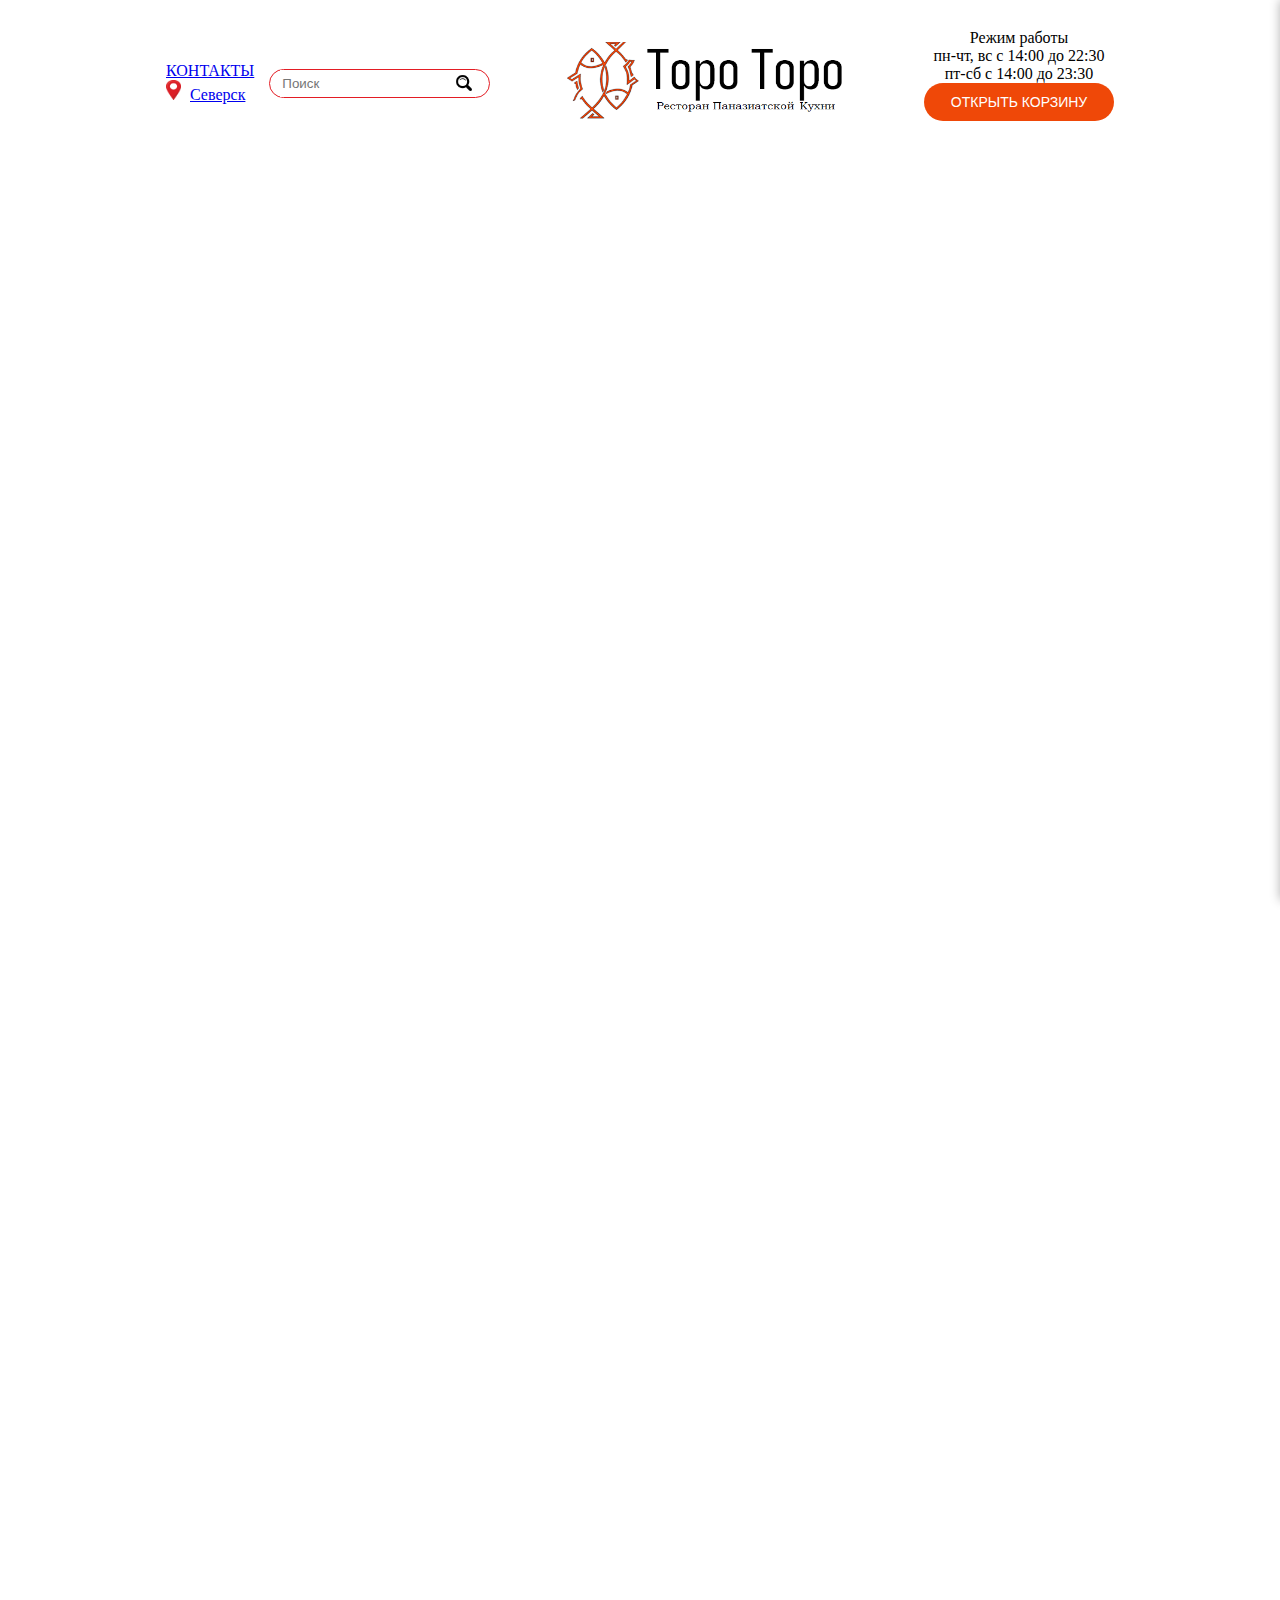
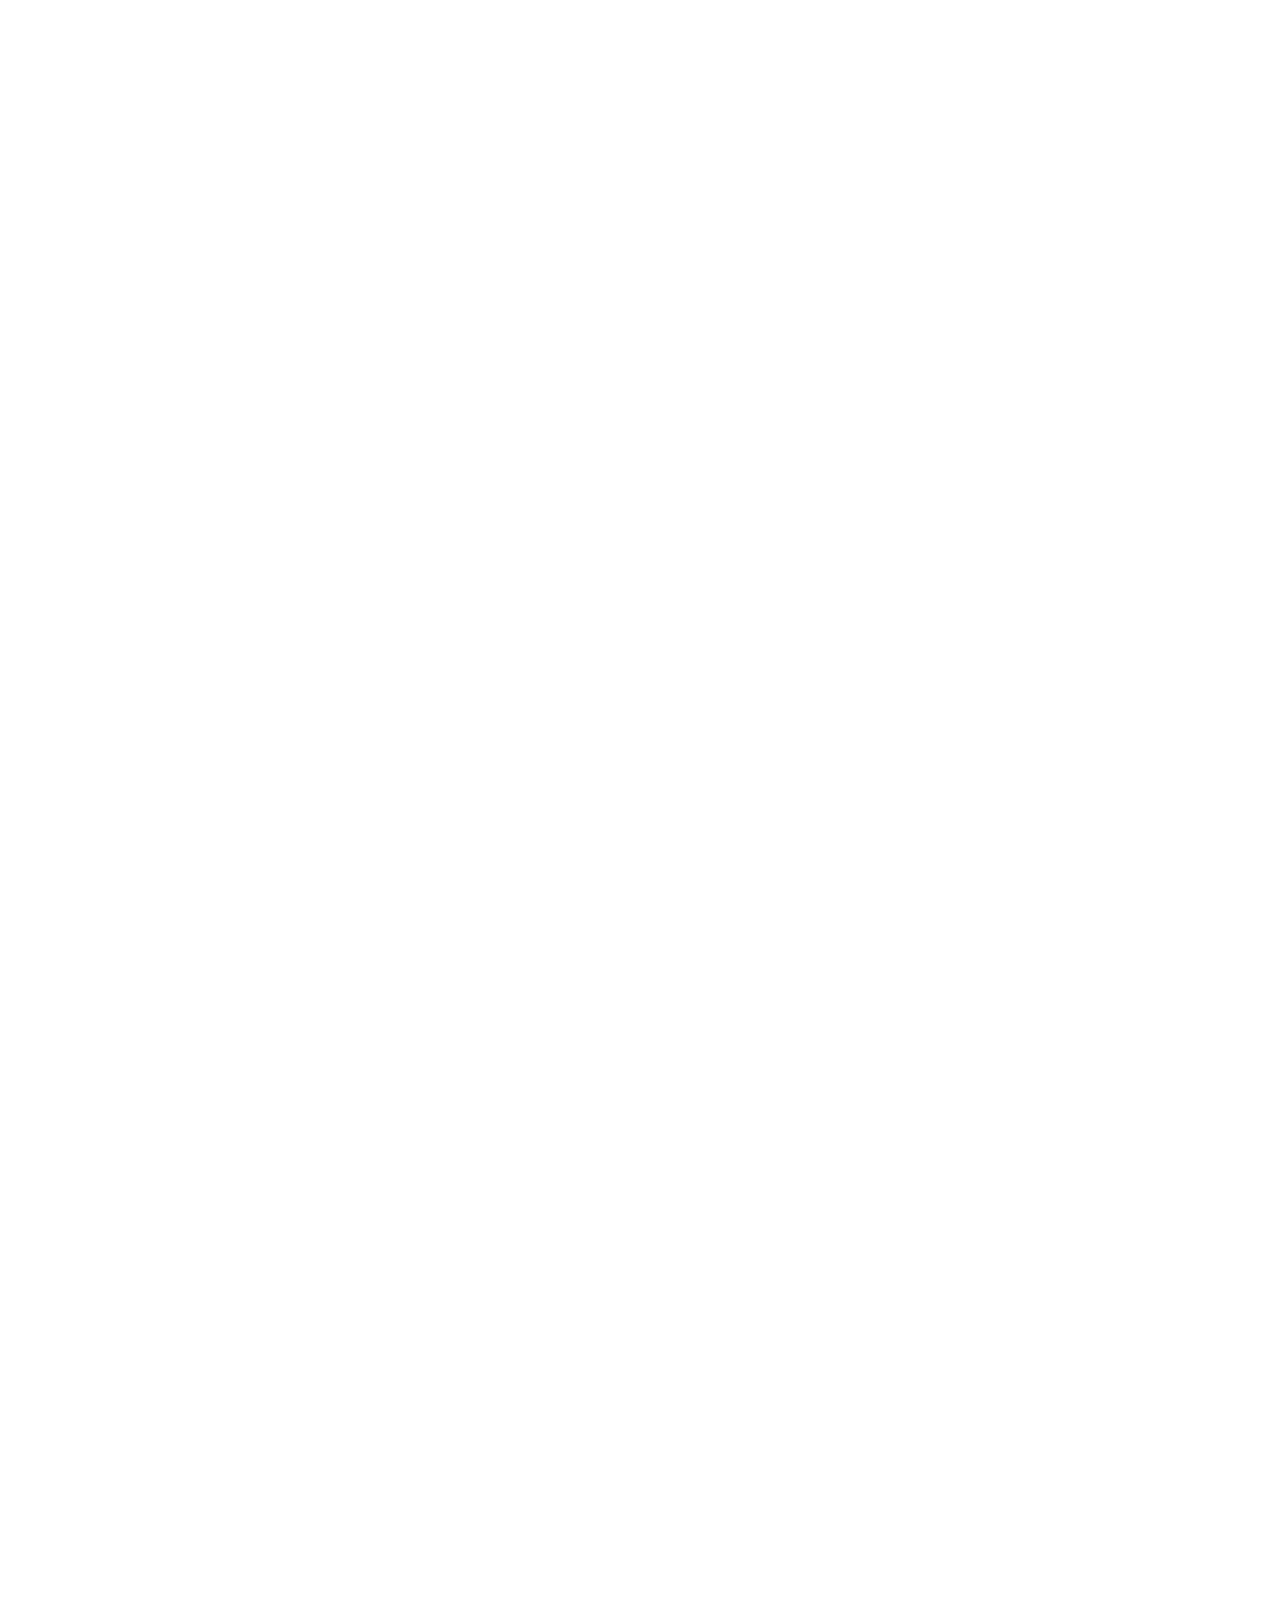
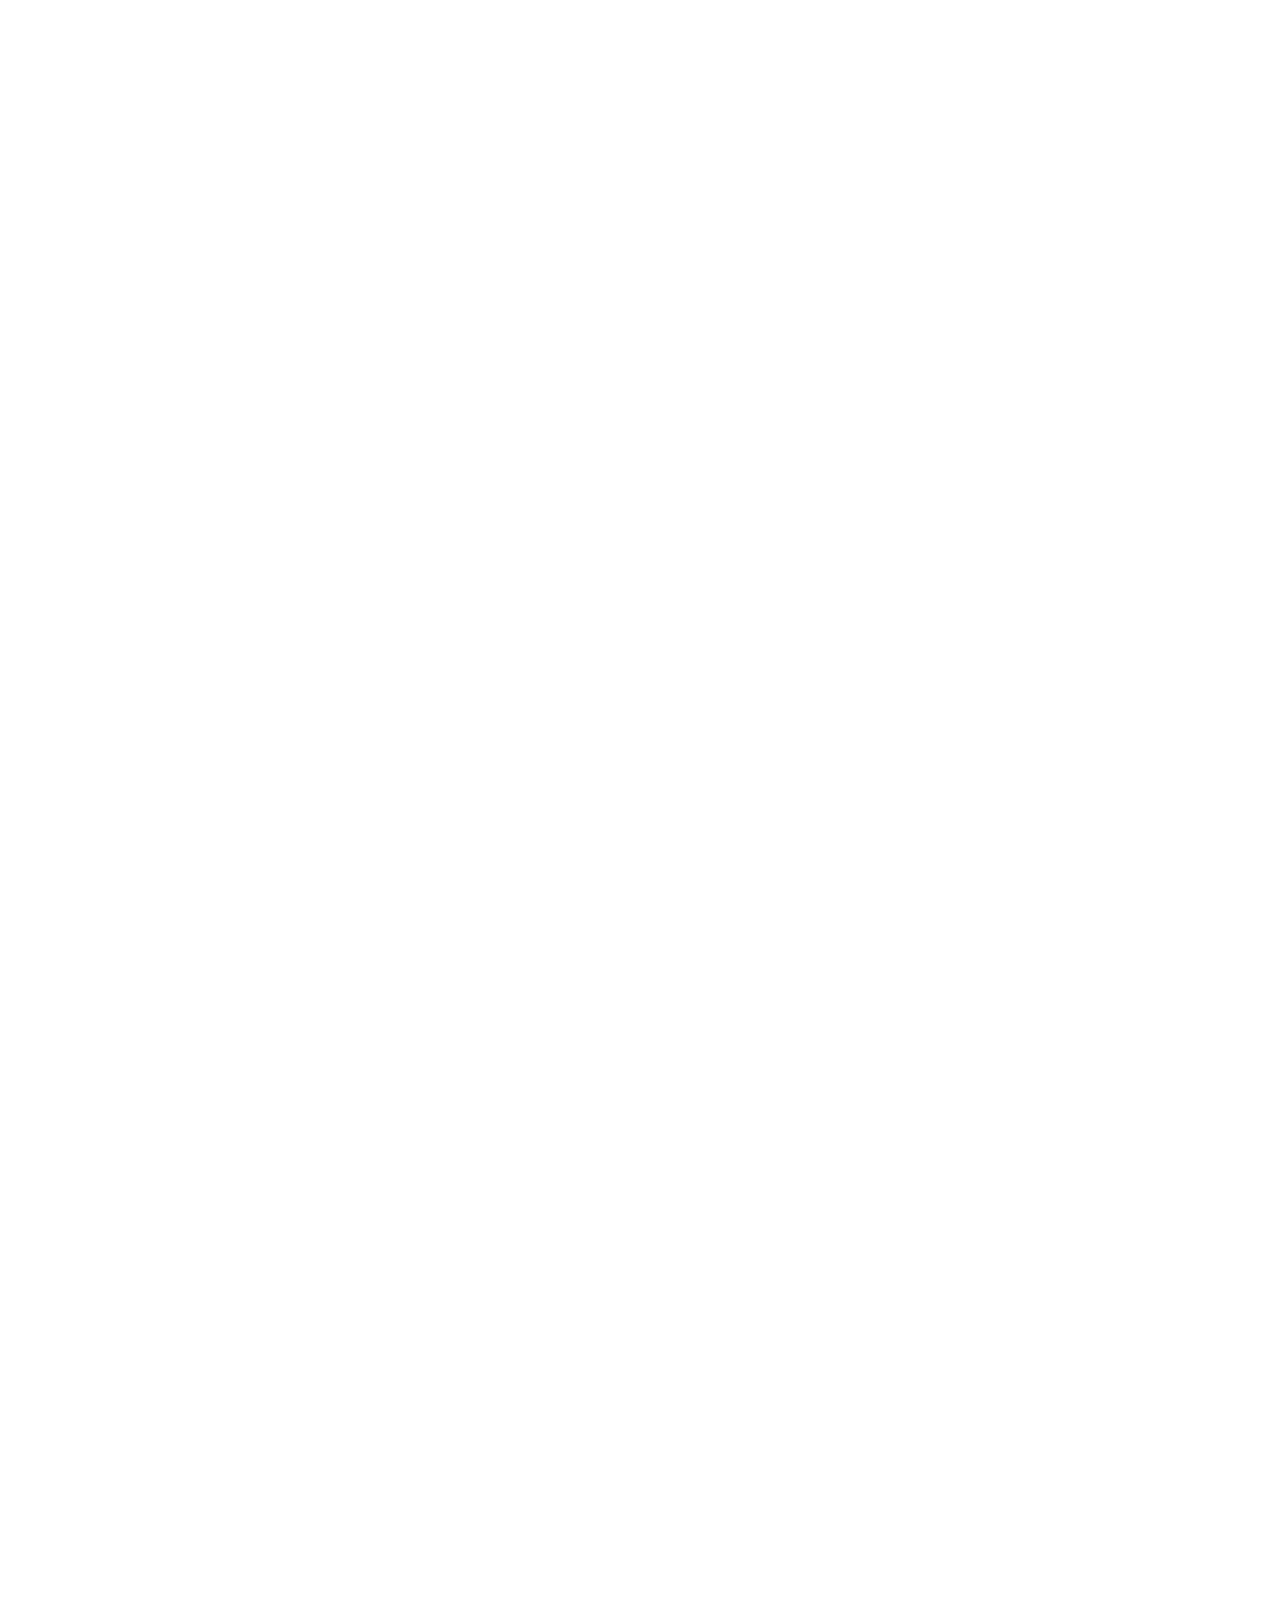
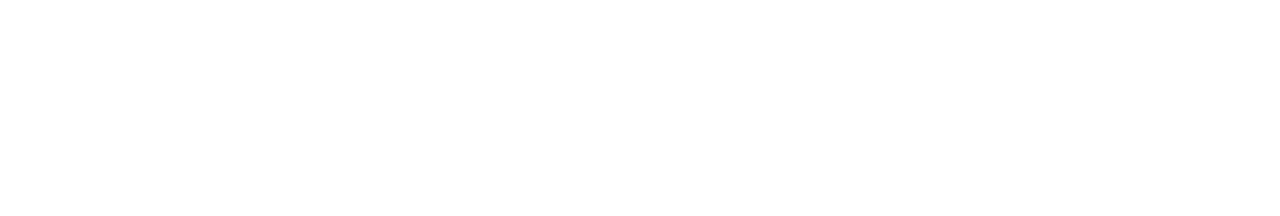
<file: i.html>
<!DOCTYPE html>
<html lang="en">
  <head>
    <meta charset="UTF-8" />
    <meta name="viewport" content="width=device-width, initial-scale=1.0" />
    <link rel="stylesheet" href="s.css" />
    <title>Document</title>
  </head>
  <body>
    <header class="header">
      <div class="navpanel">
        <div class="navpanel__flex">
          <div class="flex__hidden active">
            <div class="category">
              <a href="#cat1" class="category__link cat1">Роллы</a>
              <a href="#cat2" class="category__link cat2">Темпура</a>
              <a href="#cat3" class="category__link cat3">Запеченые роллы</a>
              <a href="#cat4" class="category__link cat4">Торо-доги</a>
              <a href="#cat6" class="category__link cat6">Супы</a>
              <a href="#cat7" class="category__link cat7">Мидии</a>
              <a href="#cat8" class="category__link cat8">Сеты</a>
              <a href="#cat9" class="category__link cat9">Напитки</a>
              <a href="#cat10" class="category__link cat10">Добавки</a>
            </div>
            <div class="menu">
              <input
                type="checkbox"
                id="burger-checkbox"
                class="burger-checkbox"
              />
              <label for="burger-checkbox" class="burger"></label>
              <ul class="menu-list">
                <li><a href="#cat1" class="menu-item">Роллы</a></li>
                <li></li>
                <li><a href="#cat2" class="menu-item">Темпура</a></li>
                <li></li>
                <li><a href="#cat3" class="menu-item">Запеченые роллы</a></li>
                <li></li>
                <li><a href="#cat4" class="menu-item">Торо-доги</a></li>
                <li></li>
                <li><a href="#cat6" class="menu-item">Супы</a></li>
                <li></li>
                <li><a href="#cat7" class="menu-item">Мидии</a></li>
                <li></li>
                <li><a href="#cat8" class="menu-item">Сеты</a></li>
                <li></li>
                <li><a href="#cat9" class="menu-item">Напитки</a></li>
                <li></li>
                <li><a href="#cat10" class="menu-item">Добавки</a></li>
                <li></li>
              </ul>
            </div>
          </div>
          <div class="flex__left disable">
            <div class="left__contacts">
              <div class="contacts__text">
                <div class="contacts">
                  <a class="contacts__navbar" href="tel:+79095427774"
                    >КОНТАКТЫ</a
                  >
                </div>
                <div class="city">
                  <img class="geolock" src="img/geo.png" alt="geo" srcset="" />
                  <a
                    class="contacts__navbar"
                    target="_blank"
                    href="https://maps.app.goo.gl/Jvub3HZUWTBL8NVt7"
                  >
                    Северск</a
                  >
                </div>
              </div>
              <div class="search__container">
                <div class="search__flex">
                  <div class="search__flexbox">
                    <input
                      type="text"
                      id="searchInput"
                      placeholder="Поиск"
                      class="search"
                      oninput="searchProducts()"
                    />
                    <img class="lupa" src="img/lupa.png" alt="" srcset="" />
                  </div>
                  <button class="close__search" style="display: none">X</button>
                </div>
                <div id="searchResultsContainer" style="display: none">
                  <div id="searchResults"></div>
                </div>
              </div>
            </div>
          </div>
          <div class="flex__middle disable">
            <div class="logos">
              <img loading="lazy" srcset="img/logo.png" class="logo1" />
              <img loading="lazy" srcset="img/logo_min.png" class="logo2" />
            </div>
          </div>

          <div class="flex__right">
            <div class="work__time">
              <div class="time__text">Режим работы</div>
              <div class="work__days">
                пн-чт, вс с 14:00 до 22:30
                <br />
                пт-сб с 14:00 до 23:30
              </div>
            </div>

            <div class="cart">
              <button class="offer" id="openCartBtn">Открыть корзину</button>
              <p class="summory"></p>
            </div>
            <div class="cart__container" id="cartContainer">
              <div class="shopping_cart">
                <div class="close-btn">X</div>
                <form class="form" method="post" action="./send.php" id="zakaz">
                  <div class="form__left">
                    <div class="inputs__left">
                      <input
                        required
                        name="name"
                        class="input-form input-name"
                        type="text"
                        placeholder="Ваше имя"
                      />
                      <input
                        required
                        name="tel"
                        class="input-form input-tel"
                        type="tel"
                        placeholder="Введите телефон"
                      />
                    </div>
                    <div class="delivery-block">
                      <h3>Способ доставки</h3>
                      <div class="checkbox">
                        <input
                          type="checkbox"
                          class="input-form checkbox"
                          name="samovuvoz"
                          id="samovuvoz"
                        />
                        <label class="checkbox__label" for="samovuvoz"
                          >Самовывоз г.Северск ул.Коммунистический 49б</label
                        >
                      </div>
                      <div class="checkbox">
                        <input
                          type="checkbox"
                          class="input-form checkbox"
                          name="dostavka"
                          id="dostavka"
                        />
                        <label class="checkbox__label" for="dostavka"
                          >Доставка</label
                        >
                      </div>
                    </div>

                    <div class="persons__block">
                      <input
                        required
                        name="home"
                        class="input-form input-address"
                        type="text"
                        placeholder="Введите улицу,дом,подъезд, квартира *"
                      />
                      <input
                        class="input-form"
                        required
                        name="count_pers"
                        placeholder="Количество персон"
                        type="number"
                      />
                    </div>
                  </div>
                  <div class="form__right">
                    <div class="delivery-days">
                      <input
                        type="text"
                        class="input-form"
                        list="browsers"
                        id="my-browser"
                        name="my-browser"
                        placeholder="Способ оплаты"
                      />
                      <datalist id="browsers">
                        <option value="Наличными"></option>
                        <option value="Картой"></option>
                      </datalist>
                      <input
                        class="input-form promo-code-input"
                        name="promokod"
                        placeholder="Промокод"
                        type="text"
                      />
                      <button class="promo-code-btn">Применить</button>
                    </div>
                    <input
                      type="text"
                      class="input-form comment"
                      placeholder="Коментарий к заказу"
                    />
                  </div>

                  <button class="btn-order">Заказать</button>
                  <p class="dostavka">
                    Минимальная сумма заказа на бесплатную доставку 800р
                  </p>
                </form>
              </div>
              <div class="cart-right">
                <div class="predupred">
                  <p>
                    Обратите внимание, что соусы и добавки продаются отдельно
                  </p>
                  <div class="dops__btn">
                    <a href="#cat10" class="pred-btn">Перейти к добавкам</a>
                  </div>
                </div>
                <h2 class="card-title">Корзина</h2>

                <hr class="card-hr" />
                <div
                  class="input-data"
                  type="hidden"
                  name="product"
                  value=""
                ></div>
                <input
                  class="input-price"
                  type="hidden"
                  name="price"
                  value=""
                />
                <input class="input-name" type="hidden" name="name" value="" />
                <input
                  class="input-order"
                  type="hidden"
                  name="order"
                  value=""
                />
                <input type="hidden" name="act" value="order" />
                <div class="summa">
                  Сумма заказа:
                  <p class="summo"></p>
                </div>
                <div class="of__btns">
                  <button class="closeCart" id="closeCartBtn">
                    Закрыть корзину
                  </button>
                  <button
                    id="submitCartButton"
                    type="submit"
                    class="get__offer"
                  >
                    Оформить заказ
                  </button>
                </div>
                <ul id="cartItems"></ul>
              </div>
            </div>
          </div>
        </div>
      </div>
    </header>
    <script src="menu.js"></script>
  </body>
</html>
</file>
<file: s.css>
body{
    height: 5000px;
}
.header {
  height: 150px;
  text-align: center;
  display: flex;
  width: 100%;
  justify-content: center;
  align-items: center;
}
.flex__left {
    display: flex;
}
.navpanel {
  display: flex;
  width: 100%;
  justify-content: center;
  align-items: center;
}

.navpanel__flex {
  width: 75%;
  display: flex;
  justify-content: space-between;
}
.menu {
  display: none;
}
.contacts__text{
    text-align: left;
    margin-right: 15px;
}
.left__contacts{
    display: flex;
    justify-content: space-around;
    align-items: center;
}
.search__flex {
  display: flex;
  justify-content: space-between;
  align-items: center;
}
.search__flexbox {
  align-items: center;
  border: 1px solid #e31d24;
  border-radius: 15px;
  display: flex;
}
.search {
  margin-left: 10px;
  outline: none;
  height: 25px;
  width: 170px;
  border: 0;
}
.lupa {
  margin-right: 15px;
  width: 20px;
  height: 20px;
}
.offer {
  width: 190px;
  border: none;
  border-radius: 73px;
  background-color: #ef4808;
  color: #fff;
  text-transform: uppercase;
  justify-content: center;
  padding: 11px 22px;
  font: 14px Inter, sans-serif;
  display: flex;
  justify-content: center;
  align-items: center;
}
.logo2 {
  display: none;
}
.geolock {
  margin-right: 5px;
  width: 15px;
  height: 20px;
}

.logo1 {
  height: 100px;
  width: 300px;
}

.cart__container {
  height: 100vh; /* установите максимальную высоту контейнера */
  overflow-y: auto;
  display: flex;
  justify-content: center;
  align-items: center;
  position: fixed;
  top: 0;
  right: -600px;
  width: 600px;
  background-color: #fff;
  box-shadow: 0 0 10px rgba(0, 0, 0, 0.3);
  transition: right 0.3s ease;
  z-index: 9999;
}
@media (max-width: 768px) {

    .flex__left {
    }
    .search{
        width: 25%;
    }
}
</file>
